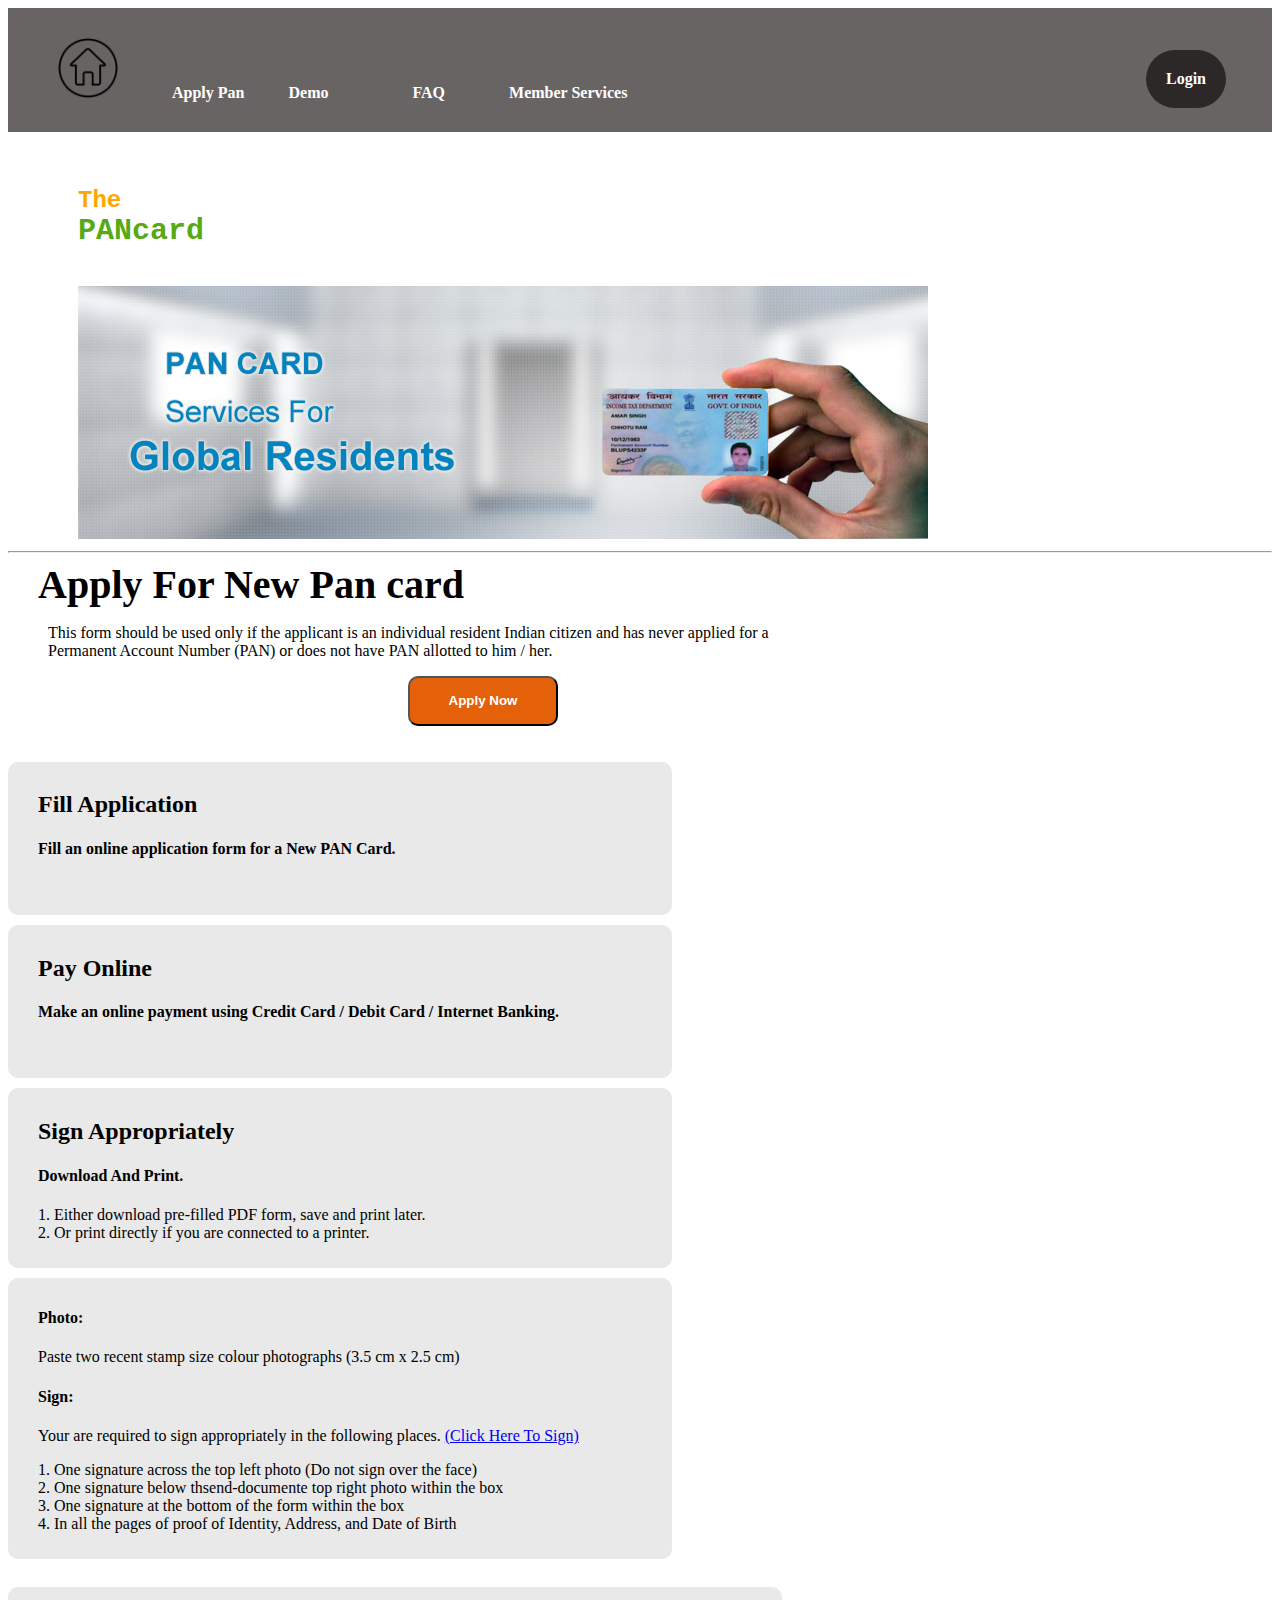
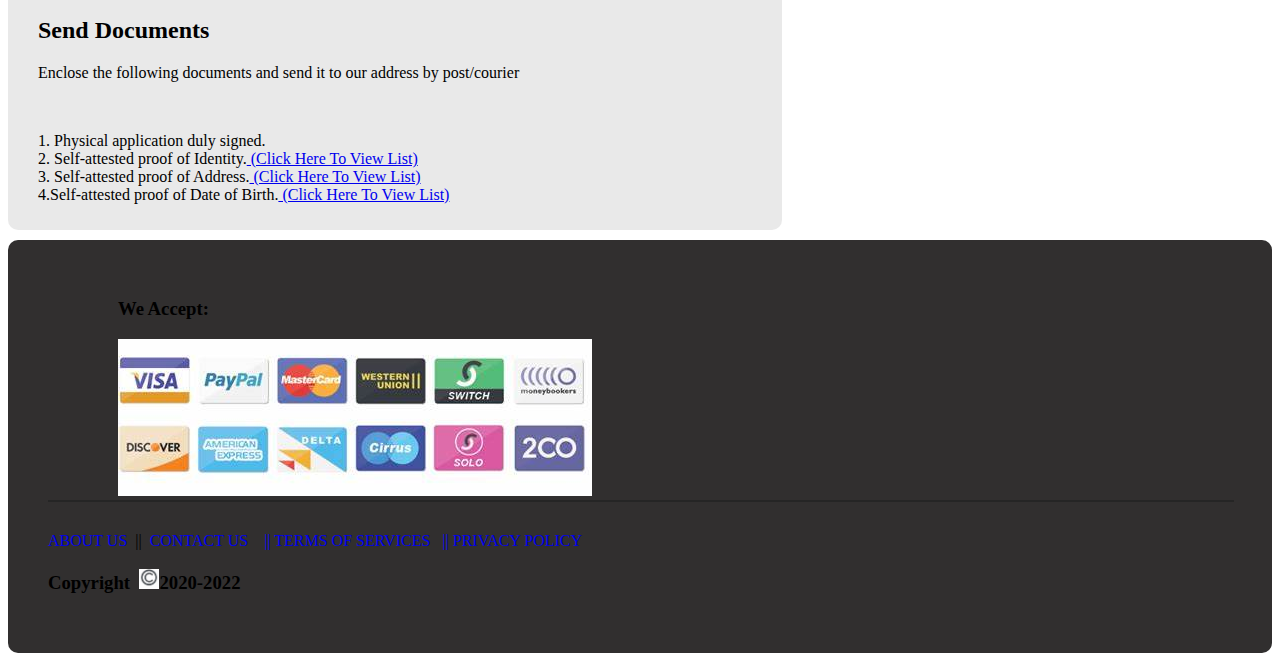
<file: index.html>
<!DOCTYPE html>
<html lang="en">

<head>
  <meta charset="UTF-8">
  <meta http-equiv="X-UA-Compatible" content="IE=edge">
  <meta name="viewport" content="width=device-width, initial-scale=1.0">
  <link rel="stylesheet" href="style.css">
  <title>Pan card</title>
</head>

<body>
  <!-- <h4>
    <marquee><b>This website is used to make Pan card Online</b></marquee>
  </h4> -->
  <!-- <img class="img" src="image/home.png" > -->
  <nav class="home-image">
    <div class="home">
      <a href="index.html"><img class="home-img" src="image/home.png"></a>
      <a class="apply" href="applypan.html"><b>Apply Pan</b></a>
      <a class="demo" href="demo.html"><b>Demo</b></a>
      <a href="faq.html" class="faq"><b>FAQ</b></a>
      <a href="memberservices.html" class="member"><b>Member Services</b></a>
      <a href="login.html" class="login"><b>Login</b></a>
    </div>
  </nav><br>
  <nav class="banner">
  <h6 class="h6-the"><b><span class="the-pan1">The</span></b><br><span class="span-height">PANcard</span></h6>
  <img class="banner-image" src="image/pan-card-process.png" alt="">
  <hr class="horizontal-line"> 
  </nav>
  <!-- <h3>Pan card</h3> -->
  <nav>
    <span class="apply-for"><b>Apply For New Pan card</b></span>
    <p style="padding-left:40px">This form should be used only if the applicant is an individual resident Indian citizen
      and has never applied for a<br>
      Permanent Account Number (PAN) or does not have PAN allotted to him / her.</p>
  </nav>
  <div class="btn-apply2">
  <button class="btn-apply">Apply Now</button>
</div>
  <br><br>
  <nav class="fill-application">
    <h2>Fill Application</h2>
    <h4>Fill an online application form for a New PAN Card.</h4><br><br>
  </nav>
  <nav class="pay-online">
    <h2>Pay Online</h2>
    <h4>Make an online payment using Credit Card / Debit Card / Internet Banking.</h4><br><br></nav>
    <nav class="sign-appropriately">
    <h2>Sign Appropriately</h2>
    <h4><b>Download And Print.</b></h4>
    <p>
      1. Either download pre-filled PDF form, save and print later.<br>
      2. Or print directly if you are connected to a printer.
    </p>
  </nav>
  <nav class="photo">
    <h4><b>Photo:</b></h4>
    <p>Paste two recent stamp size colour photographs (3.5 cm x 2.5 cm)</p>
    <h4><b>Sign:</b></h4>
    <p>Your are required to sign appropriately in the following places.&nbsp;<a href="sign">(Click Here To Sign)</a></p>
    <p>
      1. One signature across the top left photo (Do not sign over the face)<br>
      2. One signature below thsend-documente top right photo within the box<br>
      3. One signature at the bottom of the form within the box<br>
      4. In all the pages of proof of Identity, Address, and Date of Birth
    </p>
  </nav>
  <br>
  <div class="send-document">
  <h2><b>Send Documents</b></h2>
  <p>Enclose the following documents and send it to our address by post/courier</p><br>
  <p>
    1. Physical application duly signed.<br>
    2. Self-attested proof of Identity.<a href="new">&nbsp;(Click Here To View List)</a><br>
    3. Self-attested proof of Address.<a href="new">&nbsp;(Click Here To View List)</a><br>
    4.Self-attested proof of Date of Birth.<a href="new">&nbsp;(Click Here To View List)</a><br>
  </p>
</div>
  <footer class="footer">
    <nav class="payment-gateways">
        <h3>We Accept:</h3> <img src="image/th (2).jpg">
    </nav>
    <hr class="bottum-border">
    <a class="abtus" href="About Us">ABOUT US&nbsp;&nbsp;</a>||<a class="abtus" href="About Us">&nbsp;&nbsp;CONTACT
      US&nbsp;&nbsp;</a><a class="abtus" href="About Us">&nbsp;&nbsp;|| TERMS OF SERVICES&nbsp;&nbsp;</a> <a
      class="abtus" href="About Us">|| PRIVACY POLICY&nbsp;&nbsp;</a><br>
    <h3>Copyright&nbsp;&nbsp;<img src="image/copyrightimage.jpg" class="copy-image">2020-2022</h3>
  </footer>
</body>

</html>
</file>
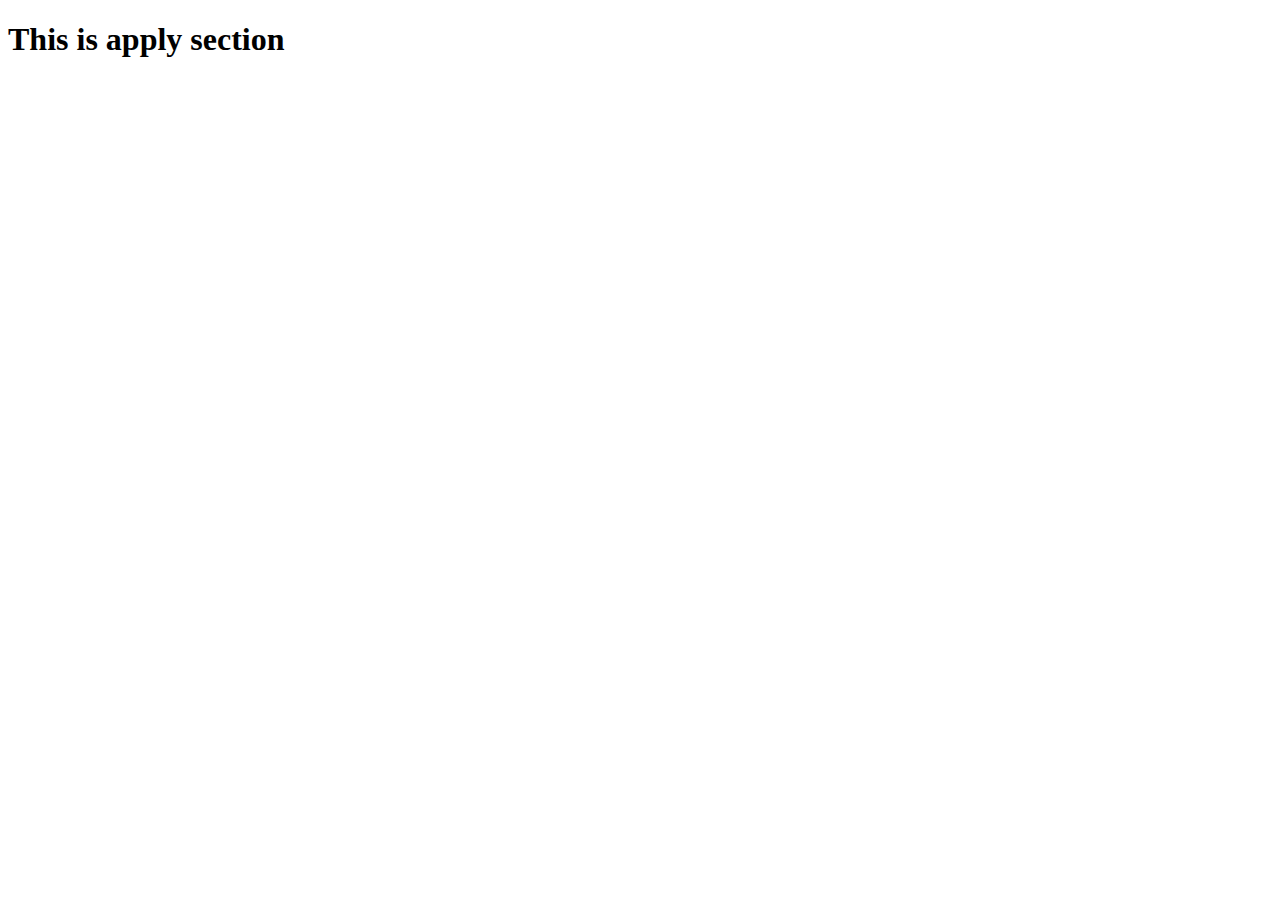
<file: applypan.html>
<!DOCTYPE html>
<html lang="en">
<head>
    <meta charset="UTF-8">
    <meta http-equiv="X-UA-Compatible" content="IE=edge">
    <meta name="viewport" content="width=device-width, initial-scale=1.0">
    <title>Document</title>
</head>
<body>
    <h1>This is apply section</h1>
</body>
</html>
</file>
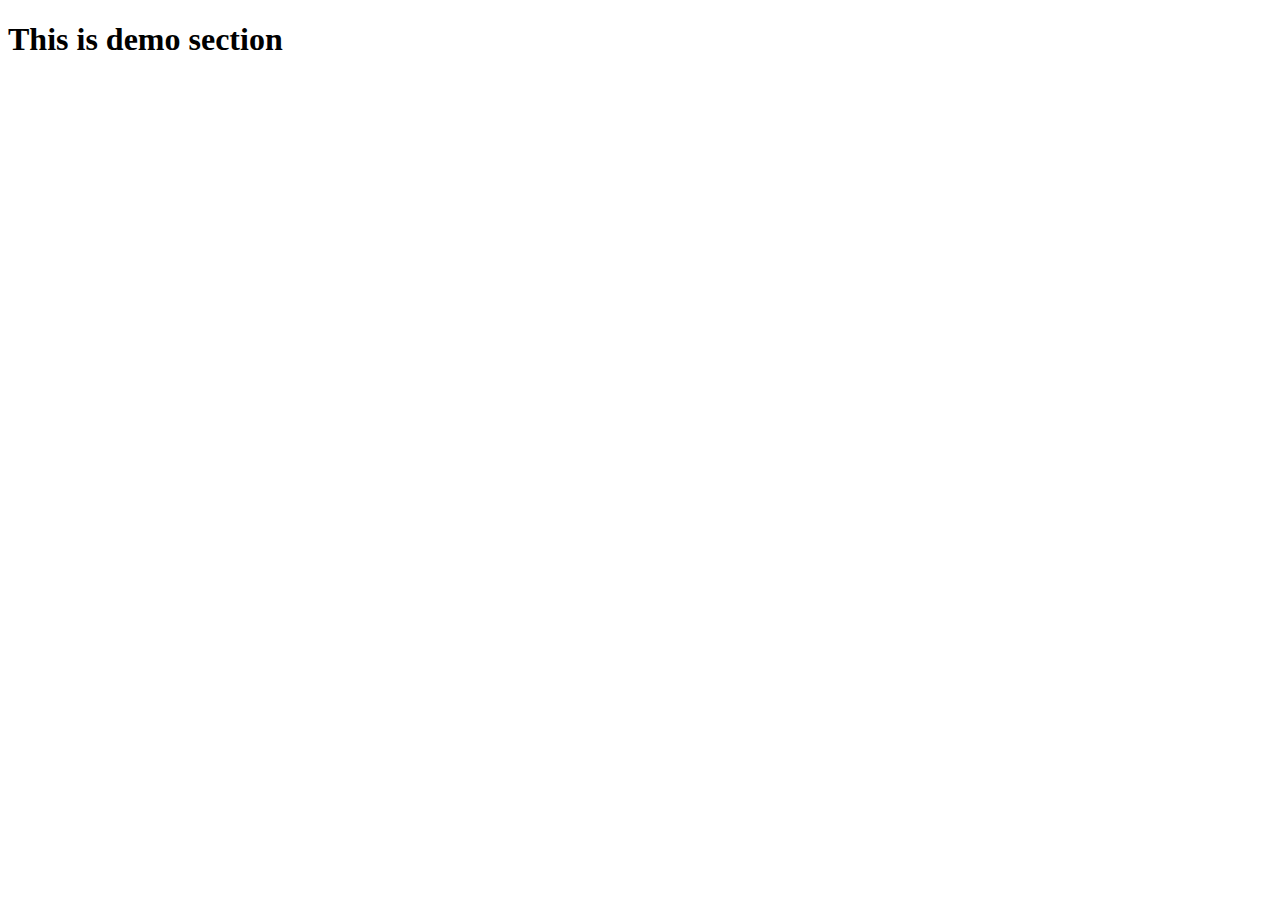
<file: demo.html>
<!DOCTYPE html>
<html lang="en">
<head>
    <meta charset="UTF-8">
    <meta http-equiv="X-UA-Compatible" content="IE=edge">
    <meta name="viewport" content="width=device-width, initial-scale=1.0">
    <title>Document</title>
</head>
<body>
    <h1>This is demo section</h1>
</body>
</html>
</file>
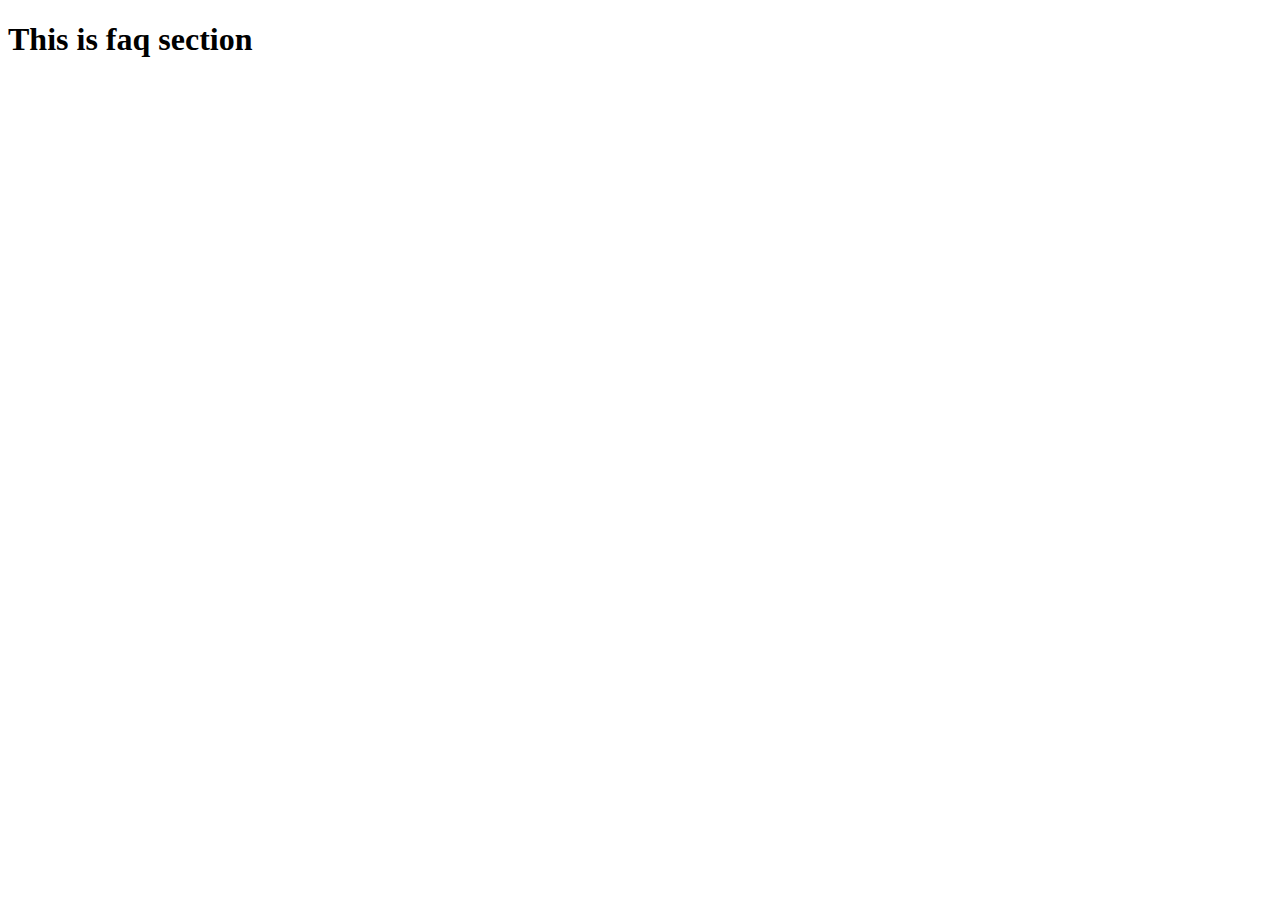
<file: faq.html>
<!DOCTYPE html>
<html lang="en">
<head>
    <meta charset="UTF-8">
    <meta http-equiv="X-UA-Compatible" content="IE=edge">
    <meta name="viewport" content="width=device-width, initial-scale=1.0">
    <title>Document</title>
</head>
<body>
    <h1>This is faq section</h1>
</body>
</html>
</file>
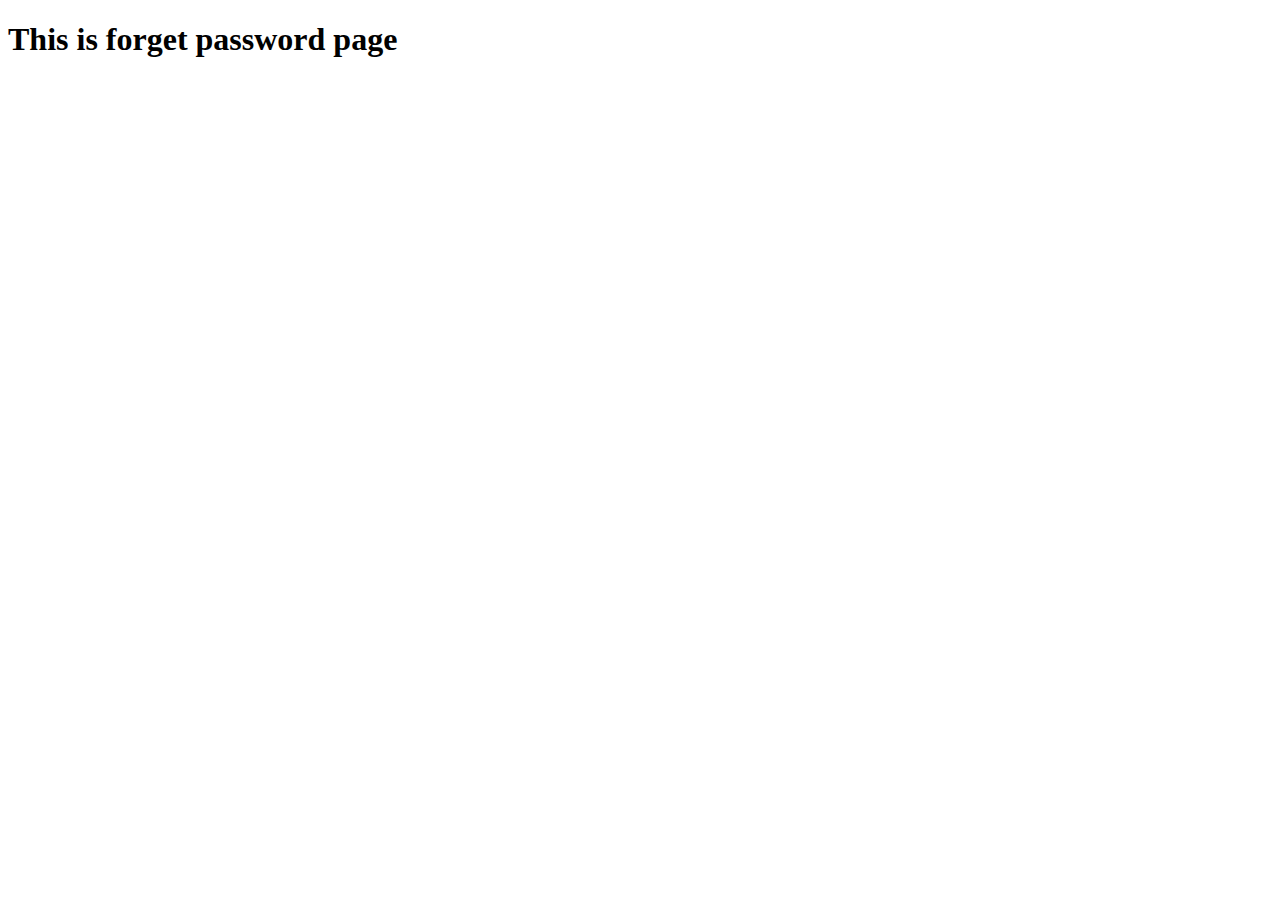
<file: forget.html>
<!DOCTYPE html>
<html lang="en">
<head>
    <meta charset="UTF-8">
    <meta http-equiv="X-UA-Compatible" content="IE=edge">
    <meta name="viewport" content="width=device-width, initial-scale=1.0">
    <title>Document</title>
</head>
<body>
    <h1>This is forget password page</h1>
</body>
</html>
</file>
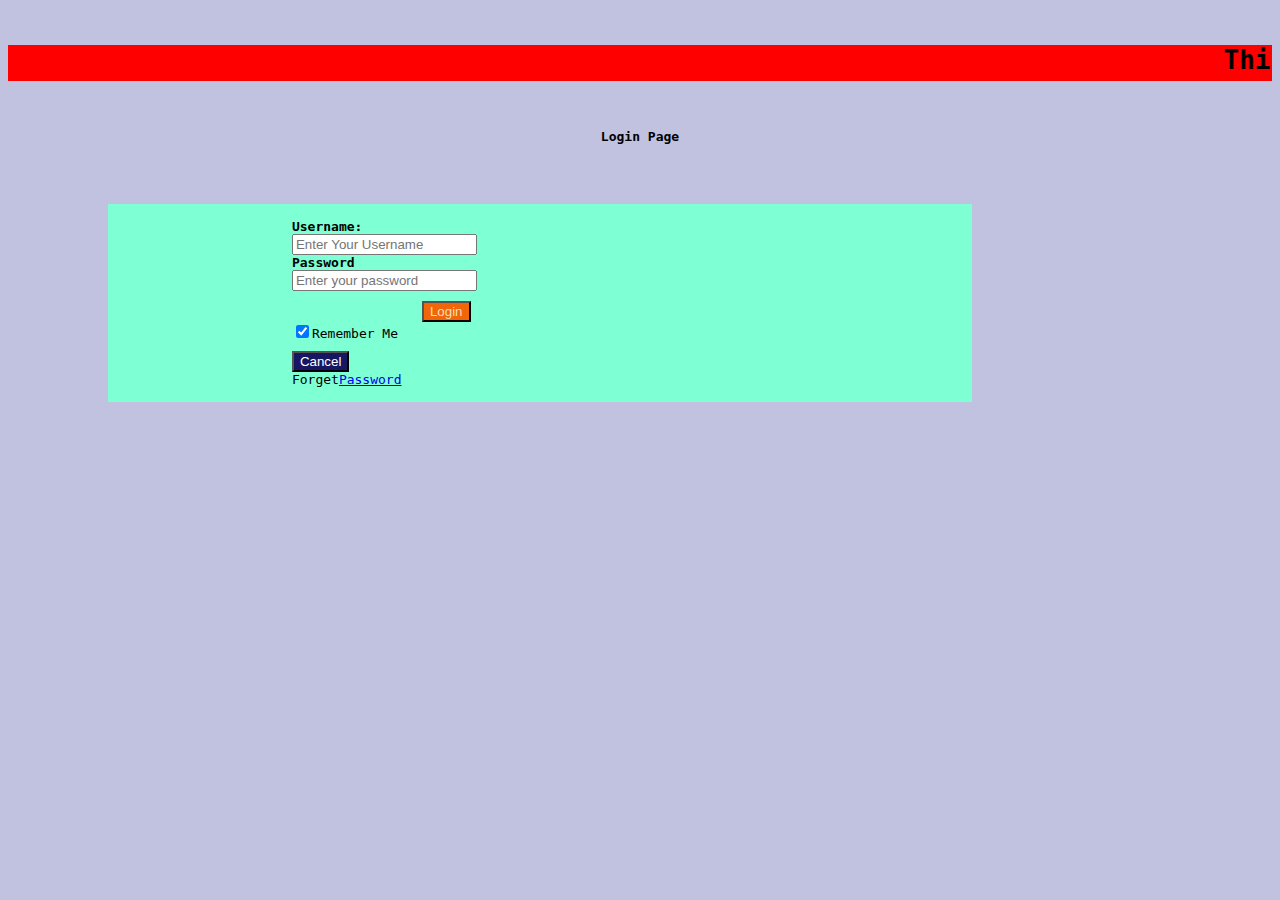
<file: login.html>
<!DOCTYPE html>
<html lang="en">
<head>
    <meta charset="UTF-8">
    <meta http-equiv="X-UA-Compatible" content="IE=edge">
    <meta name="viewport" content="width=device-width, initial-scale=1.0">
    <link rel="stylesheet" href="style2.css">
    <title>Document</title>
</head>
<body>
    <pre>
    <h1 style="background-color: red;"><marquee>This is login page</marquee></h1>
    <center><b>Login Page</b></center>
    <form>
        <div class="container">
            <label class="label">Username: </label>
            <input type="text" placeholder="Enter Your Username" name="Username" required>
            <label class="label">Password</label>
            <input type="password" placeholder="Enter your password" name="Password" required>
            <button type="submit" class="login">Login</button>
            <input type="checkbox" checked>Remember Me
            <button type="button" class="cancel">Cancel</button>
            Forget<a href="forget.html">Password</a>
        </div>
    </form>
</pre>

</body>
</html>
</file>
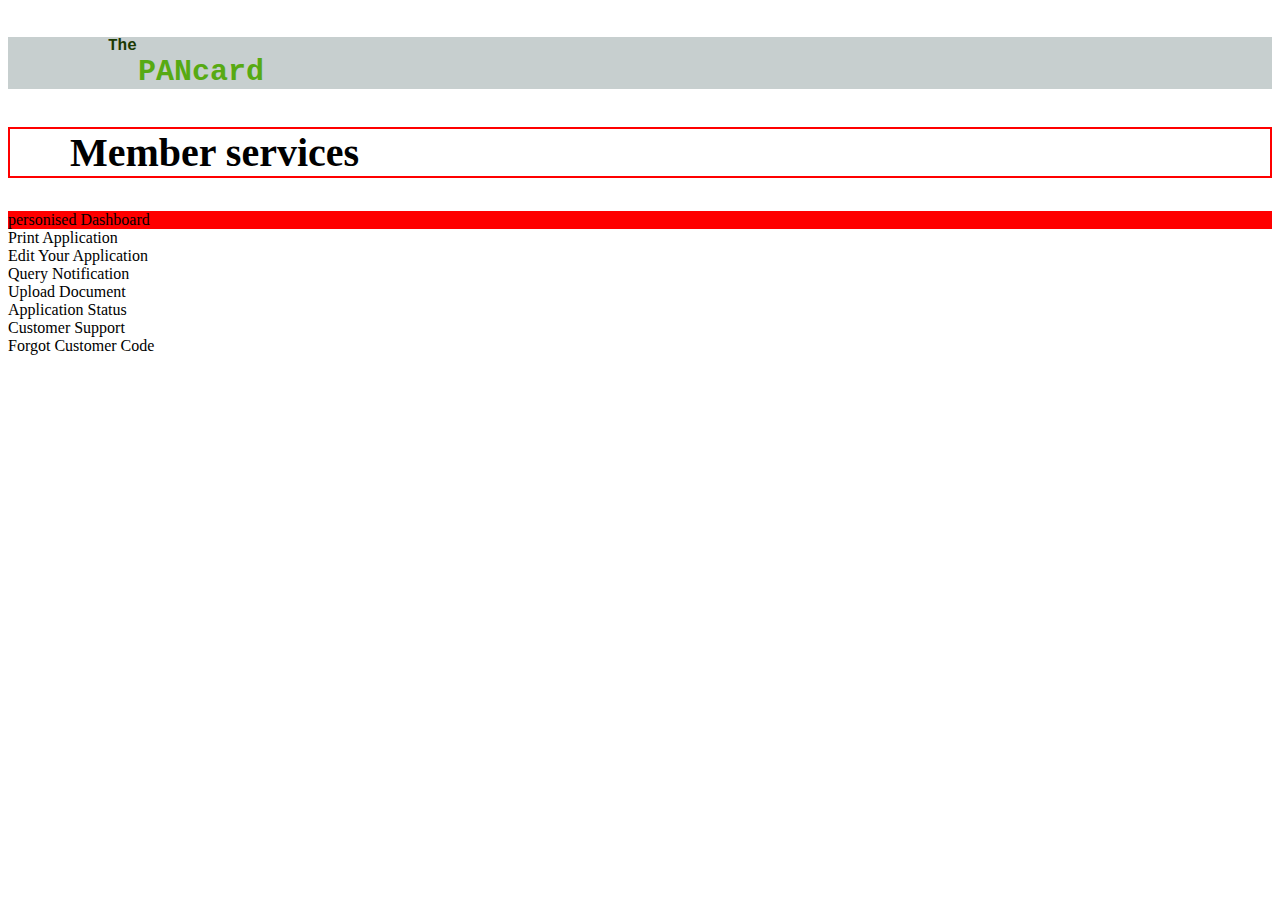
<file: memberservices.html>
<!DOCTYPE html>
<html lang="en">
<head>
    <meta charset="UTF-8">
    <meta http-equiv="X-UA-Compatible" content="IE=edge">
    <meta name="viewport" content="width=device-width, initial-scale=1.0">
    <link rel="stylesheet" href="style.css">
    <title>Document</title>
</head>
<body>
  <nav class="The-Pan"><h6 class="h6-the">The<br><span class="span-height">PANcard</span></h6></nav>
  <nav class="member-nav"></nav>
  <h2 class="member-services-1">Member services</h2>
  
    <nav class="personised-dashboard">personised Dashboard</nav>
    <nav class="Print Application">Print Application</nav>
    <nav class="Edit Your Application">Edit Your Application</nav>
    <nav class="Query Notification">Query Notification</nav>
    <nav class="Upload Document">Upload Document</nav>
    <nav class="Application Status">Application Status</nav>
    <nav class="Customer Support">Customer Support</nav>
    <nav class="Forgot Customer Code">Forgot Customer Code</nav>
    </nav>

</body>
</html>
</file>
<file: style.css>
.home-image{

background-color: rgb(104, 100, 100);

}
.home{
    flex: content;
    color: white;
    padding: 30px;
}
.demo{
    /* position: fixed; */
    text-decoration: none;
    color: white;
    padding: 20px;
    margin: 20px;
}
.demo :hover{
    background-color: rgb(24, 23, 23);
    padding: 30px;
    border-radius: 30px;
}
.apply{
    /* position: fixed; */
    /* padding: 120px; */
    text-decoration: none;
    color: white;
    
}
.apply :hover{
    background-color: rgb(24, 23, 23);
    padding: 30px;
    border-radius: 30px;
}

.member{
    /* position: fixed; */
    text-decoration: none;
    padding: 20px;
    color: white;
    /* width: 20px; */
    /* margin: 20px; */
}
.member :hover{
    background-color: rgb(24, 23, 23);
    padding: 30px;
    border-radius: 30px;
}
.faq{
    /* position: fixed */
    text-decoration: none;
    color: white;
    padding: 20px;
    margin: 20px;
}
.faq :hover{
    border-radius: 40px;
    background-color: rgb(24, 23, 23);
    padding: 30px;
}
.login{
    /* position: fixed; */
    text-decoration: none;

    color: white;
    padding: 20px;
    margin: 20px;
    position:static;
    position: absolute;
    right: 34px;
    top: 30px;
    display: inline-block;
    background-color: rgb(44, 40, 40);
    border-radius: 30px;

}
/* .login :hover{
    /* background-color: rgb(24, 23, 23); */
    /* border-radius: 30px; */
    /* padding: 20px; */
.img{
    /* margin: 20px; */
    /* padding: 20px; */
    margin-left: 10px;
    margin-right: 30px;
    
    top: 90px;
    align-items: center;
    position: relative;
    height: 70px;
    width: 70px;
}
.home-img{

    margin-left: 20px;
    margin-right: 50px;
    height: 60px;
    width: 60px;
}

/* text area */
.fill-application{
    background-color: rgba(122, 120, 120, 0.164);
 padding-left: 30px;
 /* padding-bottom: -10px; */
 padding-top: 10px;
 margin-right:600px ;
 margin-bottom: 10px;
 border-radius: 10px;
}
.pay-online{
    background-color: rgba(122, 120, 120, 0.164);
    padding-left: 30px;
    padding-top: 10px;
    margin-right:600px ;
    border-radius: 10px;
    margin-bottom: 10px;
}
.sign-appropriately{
    background-color: rgba(122, 120, 120, 0.164);
    padding-left: 30px;
    padding-top: 10px;
    margin-right:600px ;
    border-radius: 10px;
    margin-bottom: 10px;
    padding-bottom: 10px;
}
.photo{
    background-color: rgba(122, 120, 120, 0.164);
    padding-left: 30px;
    padding-top: 10px;
    margin-right:600px ;
    border-radius: 10px;
    margin-bottom: 10px;
    padding-bottom: 10px;
}
.send-document{
    background-color: rgba(122, 120, 120, 0.164);
    padding-left: 30px;
    padding-top: 10px;
    margin-right:490px ;
    border-radius: 10px;
    margin-bottom: 10px;
    padding-bottom: 10px;
}
.span-height{
    padding-left: 30px;
    text-align: left;
    font-size: 30px;
    font-family: 'Courier New', Courier, monospace;
    color: rgb(87, 170, 19);
}
.h6-the{
    padding-left: 40px;
    font-size: 16px;
    color: rgb(27, 58, 3);
    font-family: 'Courier New', Courier, monospace;
}
.the-pan1{
    color: orange;
    font-size: x-large;
    margin-left: 30px;
    margin-bottom: 0;
    padding-bottom: 0
}
.horizontal-line{
    padding-top: 0;
}
.apply-for{
    font-size: 40px;
    padding-left: 30px;
}
.btn-apply{
    height: 50px;
    border-radius: 10px;
    width: 150px;
    background-color: rgb(228, 97, 10);
    color: white;
    font-family: 'Gill Sans', 'Gill Sans MT', Calibri, 'Trebuchet MS', sans-serif;
    font-weight: bold;
    margin-left: 400px;
}
.btn-apply2{
    border-radius: 30px;
    overflow: hidden;
}
.btn-apply2::before , .btn-apply2::after{
    content: "";
    background-color: #005AFE;
    transition: 5s;
}
.btn-apply2::before{
    left: -5%;

}
.btn-apply2::after{
    right:-5%;
    transform-origin: left bottom;
}
.btn-apply2:hover::before{
    transform: rotate(-90deg);
}
.btn-apply2:hover::after{
    transform: rotate(90deg);
}
.btn-apply2{

}

/* footer */
.footer{
    background-color: rgb(49, 47, 47);
    padding: 40px;
    border-radius: 10px;
}
.abtus{
    text-decoration: none;
}
.copy-image{
    height: 20px;  
}
.bottum-border{
    border: 1px solid rgb(37, 37, 37);
    margin-bottom: 30px;
    margin-top: 0px;
    width: 100%;
}

/* member services page */
.The-Pan{
    background-color: rgb(199, 207, 207);
    padding-left: 60px;
}
.member-services-1{
    border: 2px solid red;
    padding-left: 60px;
    font-size: 40px;
    font-family:Georgia, 'Times New Roman', Times, serif;
}
.personised-dashboard{
    display: flow-root;
    background-color: red;
}
/* banner image css */
.payment-gateways{
    
    margin-left: 70px;
    width: 800px;
}
.banner-image{
    margin-left: 70px;
}
</file>
<file: style2.css>
body{
    background-color: rgb(193, 193, 224);

}
.container{
    margin-right: 300px;
    margin-left: 100px;
    background-color: aquamarine;
    padding-left: 90px;
}
.cancel{
    background-color: rgb(22, 22, 99);
    color: white;
    margin-top: 10px;
}
.label{
    margin-top: 30px; 
    font-weight: bold;
}
.login{
    background-color: rgb(241, 102, 9);
    color: wheat;
    margin-top: 10px;
    margin-left: 130px;
}
</file>
